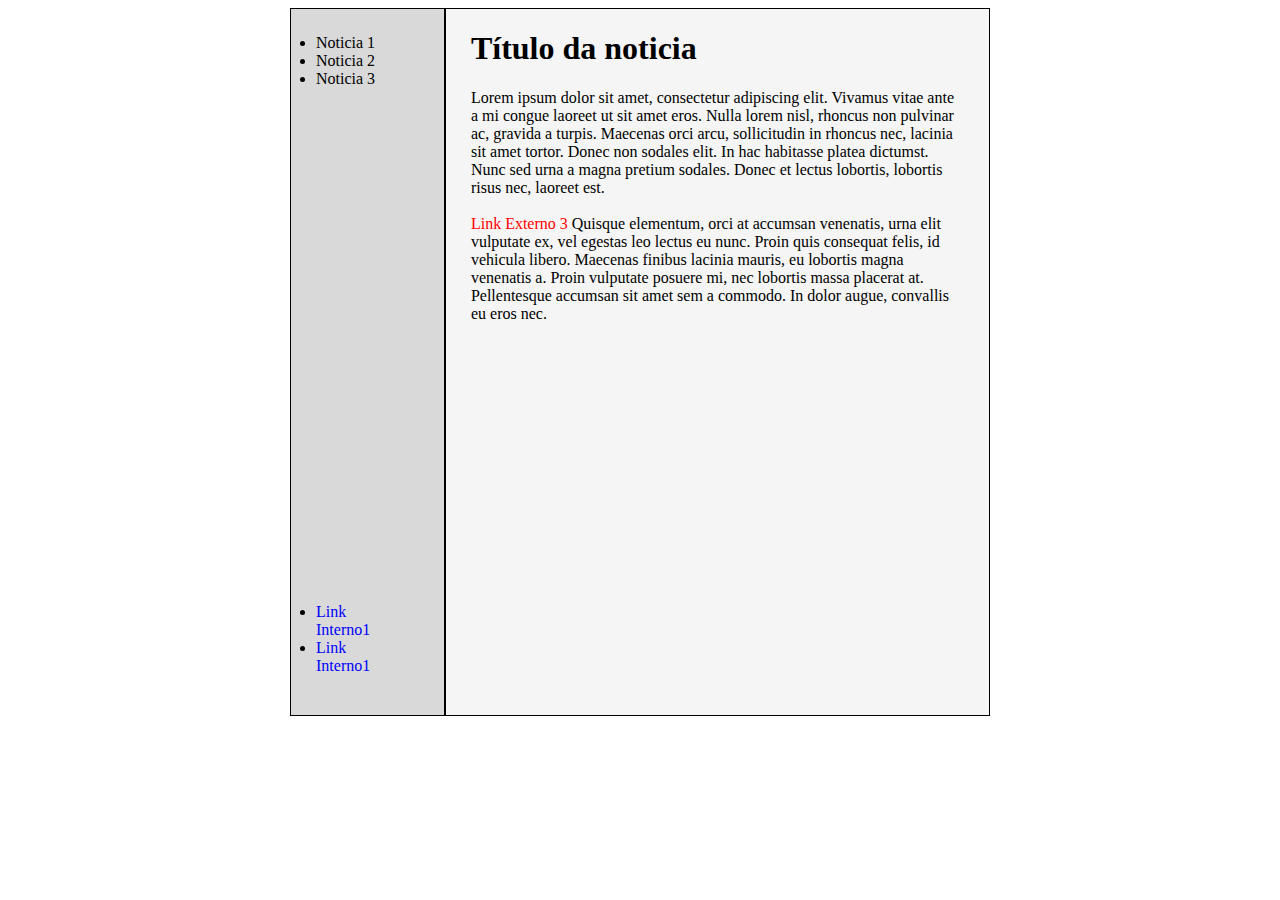
<file: ex 1/index.html>
<!DOCTYPE html>
<html lang="pt-PT">
<head>
    <meta charset="UTF-8">
    <meta name="viewport" content="width=device-width, initial-scale=1.0">
    <title></title>

    <link rel="stylesheet" href="style.css">
</head>
<body>
    
    <div class="noticias-container">

        <div class="coluna-esquerda">
        <ul>
            <li>Noticia 1</li>
            <li>Noticia 2</li>
            <li>Noticia 3</li>
        </ul>
        <div class="espacamento"></div>
            <ul>
                <li>
                    <a href="#">Link Interno1</a>
                </li>
                <li>
                    <a href="#">Link Interno1</a>
                </li>
            </ul>
        </div>
        <div class="coluna-direita">
            <h1>Título da noticia</h1>
            <p>Lorem ipsum dolor sit amet, consectetur adipiscing elit. Vivamus vitae  ante a mi congue laoreet ut sit amet eros. Nulla lorem nisl, rhoncus non  pulvinar ac, gravida a turpis. Maecenas orci arcu, sollicitudin in  rhoncus nec, lacinia sit amet tortor. Donec non sodales elit. In hac  habitasse platea dictumst. Nunc sed urna a magna pretium sodales. Donec  et lectus lobortis, lobortis risus nec, laoreet est.
                <br>
                <br>
                <a href="#">Link Externo 3</a> Quisque elementum, orci at accumsan venenatis, urna elit vulputate ex,  vel egestas leo lectus eu nunc. Proin quis consequat felis, id vehicula  libero. Maecenas finibus lacinia mauris, eu lobortis magna venenatis a.  Proin vulputate posuere mi, nec lobortis massa placerat at. Pellentesque  accumsan sit amet sem a commodo. In dolor augue, convallis eu eros nec.</p>
        </div>

    </div>
</body>
</html>
</file>
<file: ex 1/style.css>
/*
Cores
*/
.noticias-container {
  width: 700px;
  margin: 0 auto;
  display: flex;
}

.coluna-esquerda {
  width: 400px;
  padding: 25px 50px 25px 25px;
  background-color: #D9D9D9;
  border: 1px solid black;
}
.coluna-esquerda a {
  text-decoration: none;
  color: blue;
}
.coluna-esquerda ul {
  padding: 0;
  margin: 0;
  padding-bottom: 15px;
}

.espacamento {
  height: 500px;
}

.coluna-direita {
  padding: 0 25px;
  background-color: #F5F5F5;
  border: 1px solid black;
}
.coluna-direita a {
  color: red;
  text-decoration: none;
}/*# sourceMappingURL=style.css.map */
</file>
